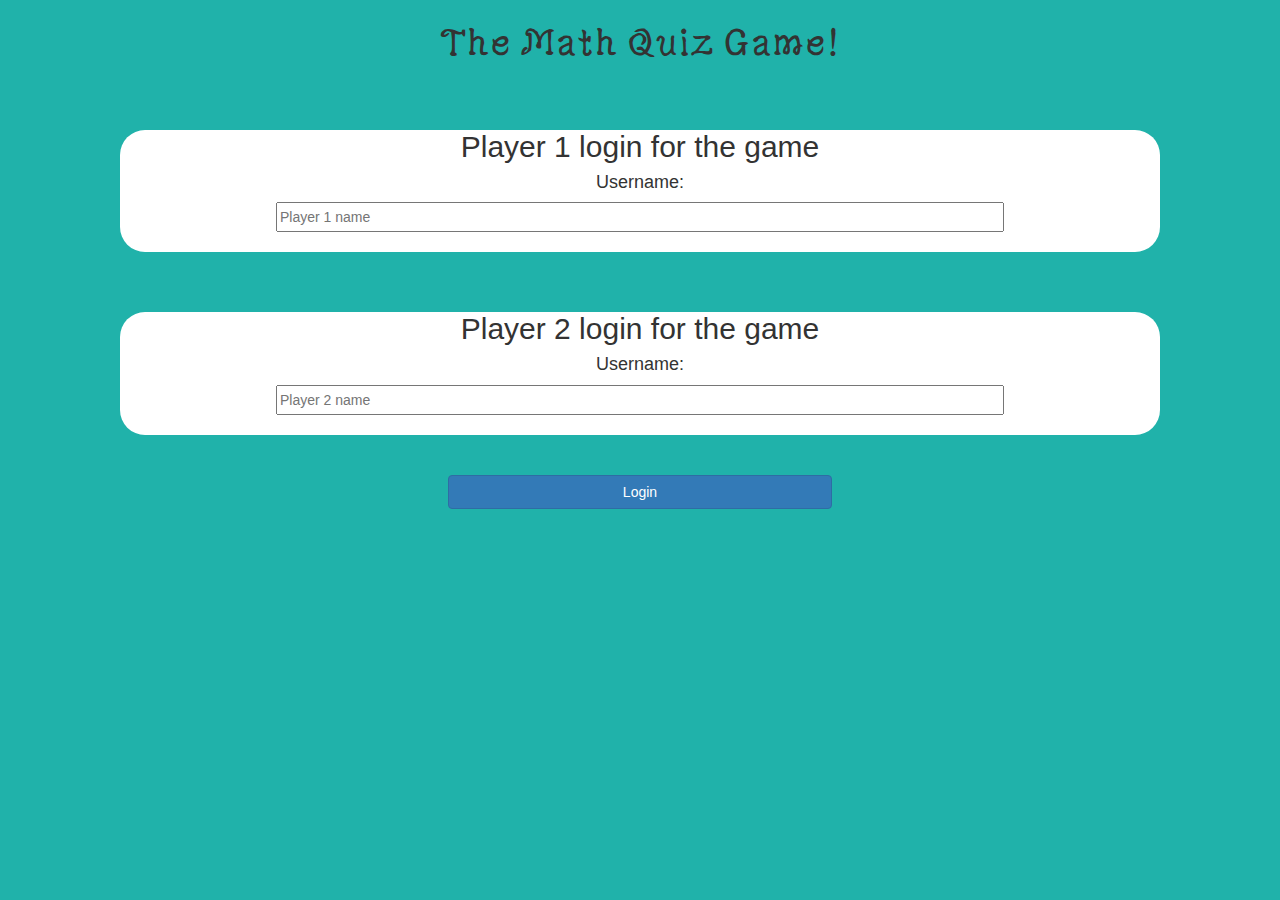
<file: index.html>
<!DOCTYPE html>
<html>
<head>
    <title>The Math Quiz Game!</title>

<meta name="viewport" content="width-device-width, initial-scale-1"></meta>

<meta name="viewport" content="width=device-width, initial-scale=1">

    <link rel="stylesheet" href="https://maxcdn.bootstrapcdn.com/bootstrap/3.4.0/css/bootstrap.min.css">

    <script src="https://ajax.googleapis.com/ajax/libs/jquery/3.4.1/jquery.min.js"></script>

    <script src="https://maxcdn.bootstrapcdn.com/bootstrap/3.4.0/js/bootstrap.min.js"></script>

    <link rel="stylesheet" href="https://cdnjs.cloudflare.com/ajax/libs/font-awesome/4.7.0/css/font-awesome.min.css">
    <link rel="preconnect" href="https://fonts.googleapis.com">
    <link rel="preconnect" href="https://fonts.gstatic.com" crossorigin>
    <link href="https://fonts.googleapis.com/css2?family=Yuji+Mai&display=swap" rel="stylesheet">

    <link rel="stylesheet" type="text/css" href="style.css"></link>

<script src="quiz_game_login.js"></script>
</head>
<body>
    <center>
    <h1>The Math Quiz Game!</h1>
    <br>
    <br>
    <div class="container">
       <div style="text-align:center;" class="player_input">
           <h2 class="">Player 1 login for the game</h2>
           <h4>Username:</h4>
           <input type="text" id="player1_name" placeholder="Player 1 name">
       </div>
    </div>
    <br>
    <br>
    <div class="container">
        <div style="text-align:center;" class="player_input">
            <h2 class="">Player 2 login for the game </h2>
            <h4>Username:</h4>
            <input type="text" id="player2_name" placeholder="Player 2 name">
        </div>
    </div>
    <br>
    <br>
    <button onclick="addUser();" class="btn btn-primary" style="width:30%;">Login</button>
</center>
</body>
</html>
</file>
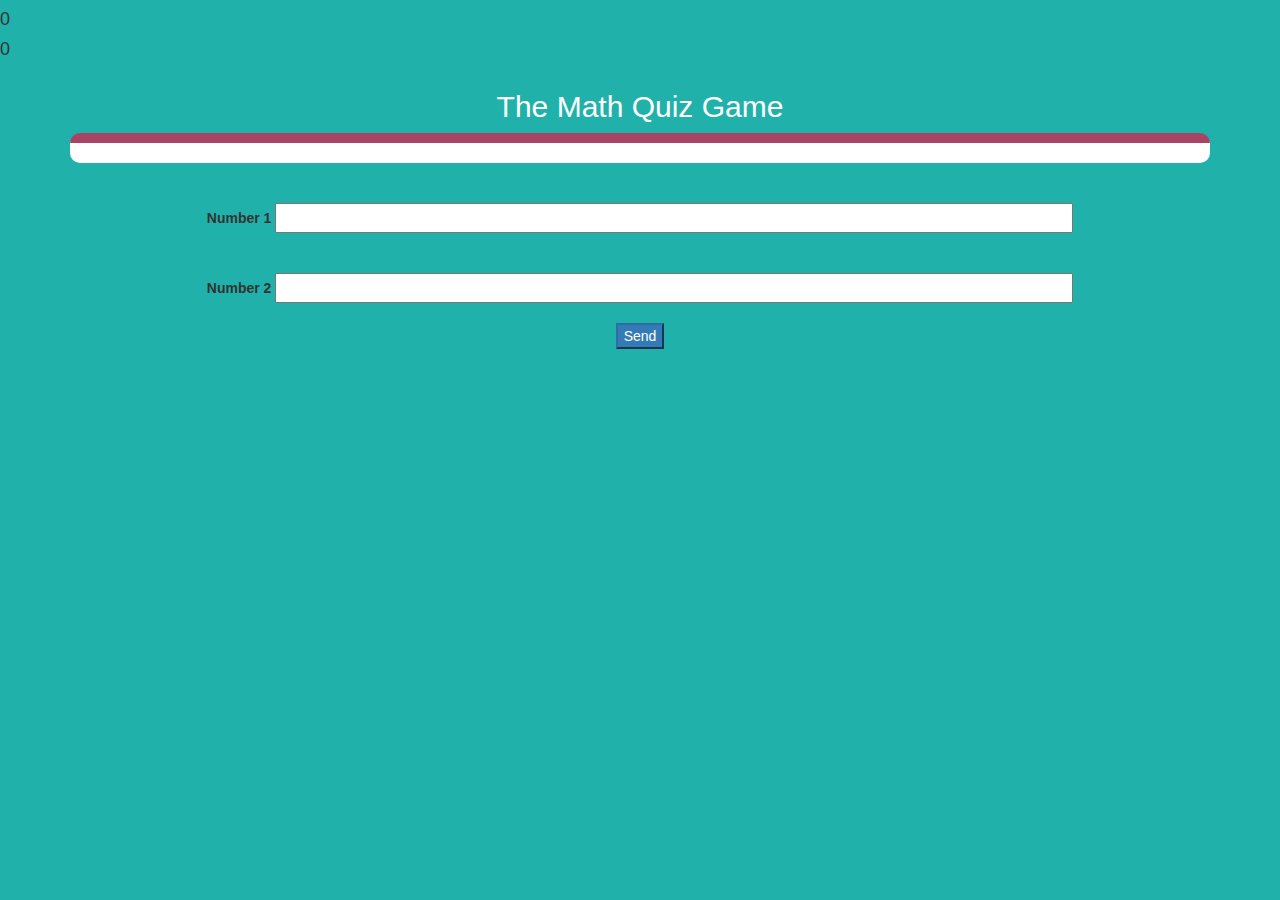
<file: quiz_game_page.html>
<!DOCTYPE html>
<html>
    <head>
        <title>The Math Quiz Game!</title>
    
    <meta name="viewport" content="width-device-width, initial-scale-1"></meta>
    
    <meta name="viewport" content="width=device-width, initial-scale=1">
    
        <link rel="stylesheet" href="https://maxcdn.bootstrapcdn.com/bootstrap/3.4.0/css/bootstrap.min.css">
    
        <script src="https://ajax.googleapis.com/ajax/libs/jquery/3.4.1/jquery.min.js"></script>
    
        <script src="https://maxcdn.bootstrapcdn.com/bootstrap/3.4.0/js/bootstrap.min.js"></script>
    
        <link rel="stylesheet" href="https://cdnjs.cloudflare.com/ajax/libs/font-awesome/4.7.0/css/font-awesome.min.css">
        <link rel="preconnect" href="https://fonts.googleapis.com">
        <link rel="preconnect" href="https://fonts.gstatic.com" crossorigin>
        <link href="https://fonts.googleapis.com/css2?family=Yuji+Mai&display=swap" rel="stylesheet">
    
        <link rel="stylesheet" type="text/css" href="style.css"></link>
    
    <script src="quiz_game_page.js"></script>
    </head>
    <body>
        <h4 id="player1_name" style="text-align: left;"><spam id="player1_score">0</spam></h4>
        <h4 id="player2_name" style="text-align: left;"><spam id="player2_score">0</spam></h4>
        <div class="container">
            <center>
                <h2 style="color:white;">The Math Quiz Game</h2>
                <div id="output">
                </div>
                <br>
                <br>
                <label>Number 1</label>
                <input id="number1";>
                <br>
                <br>
                <label>Number 2</label>
                <input id="number2";>
                <br>
                <button onclick="send()" class="btn-primary">Send</button>
            </center>
        </div>
    </body>
</html>
</file>
<file: style.css>
body{
    text-align: center;
    background-color:lightseagreen;
}
.player_input{
    background-color: white;
    margin-left: 50px;
    margin-right: 50px;
    border-radius: 25px;
}
h2{
    font-size: 30;
}
h1{
    font-size: 70;
    font-family: 'Yuji Mai', serif;
}
input{
    width:70%;
    height:30px;
    margin-bottom: 20px;
}
#output{
    background:white;
    border-radius:10px;
    border-top: 10px solid#AA4465;
    padding:10px;
    float: none;
    text-align:left;
}
</file>
